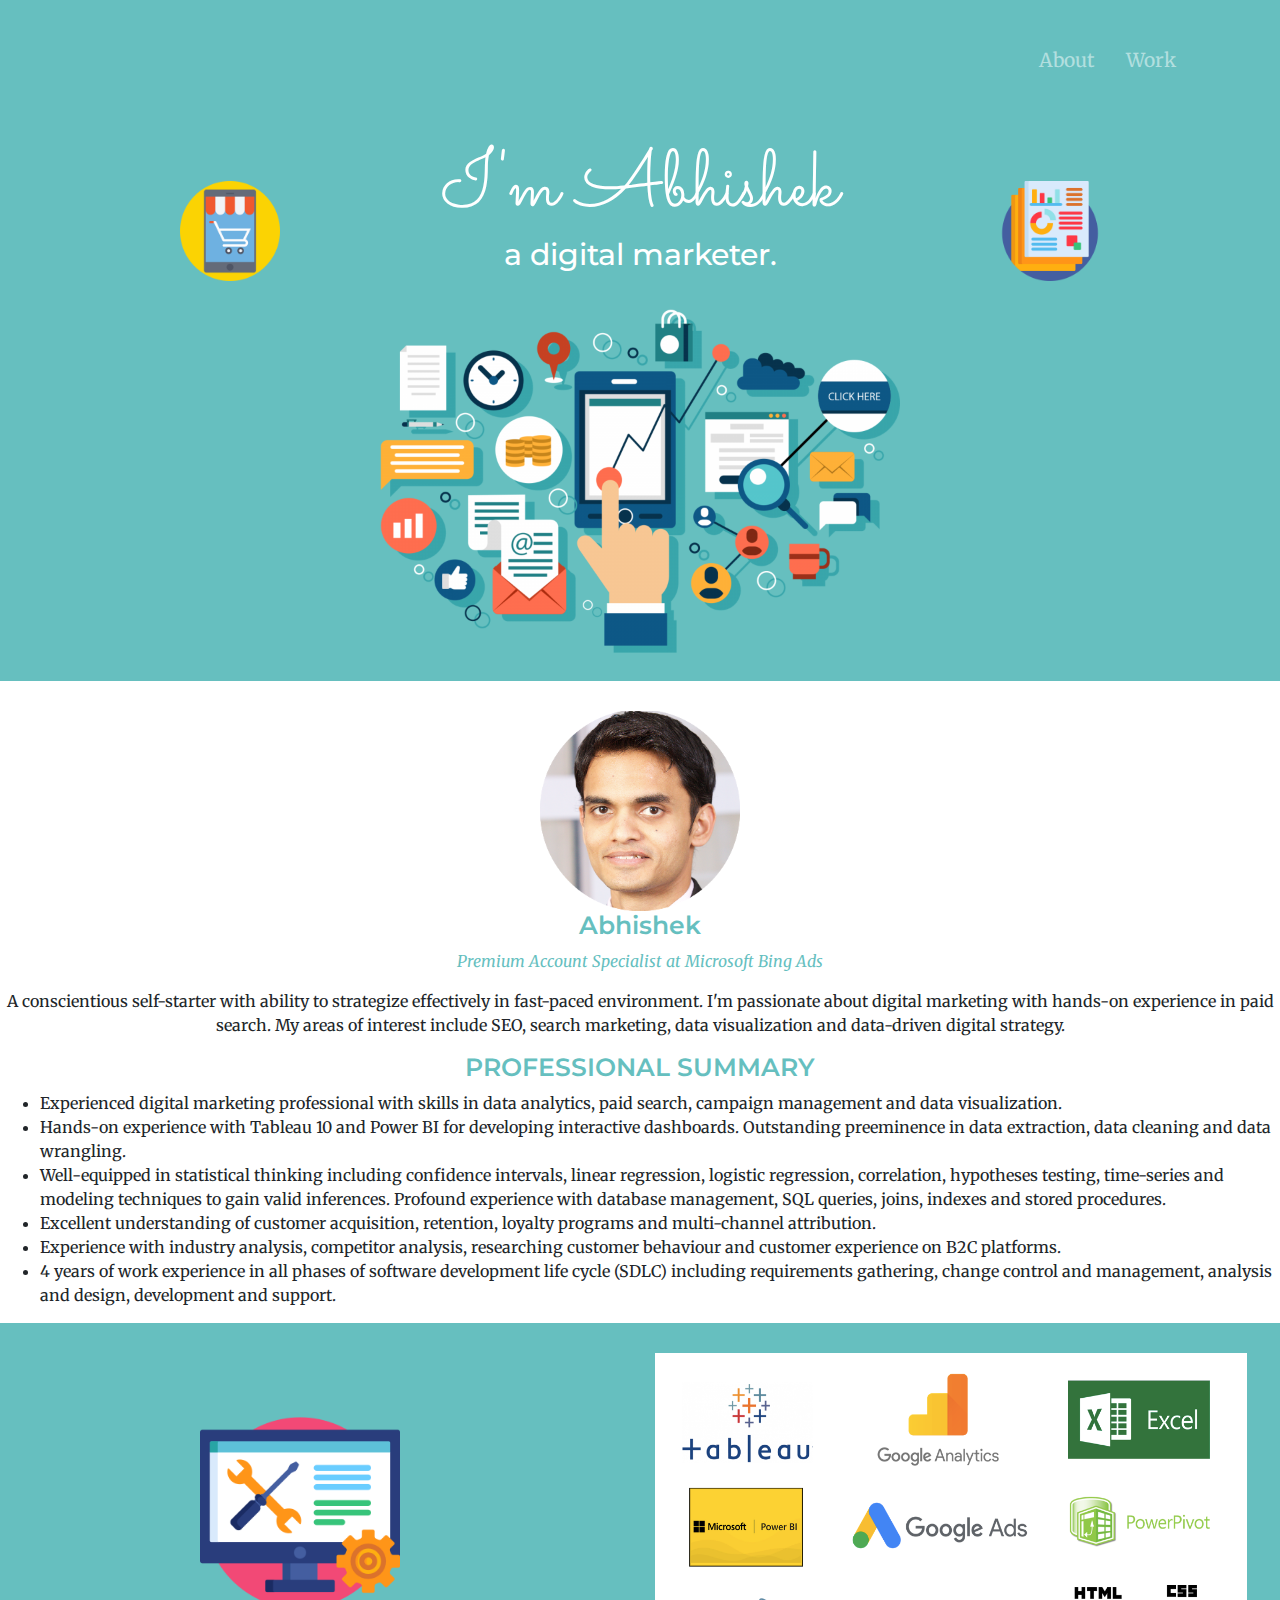
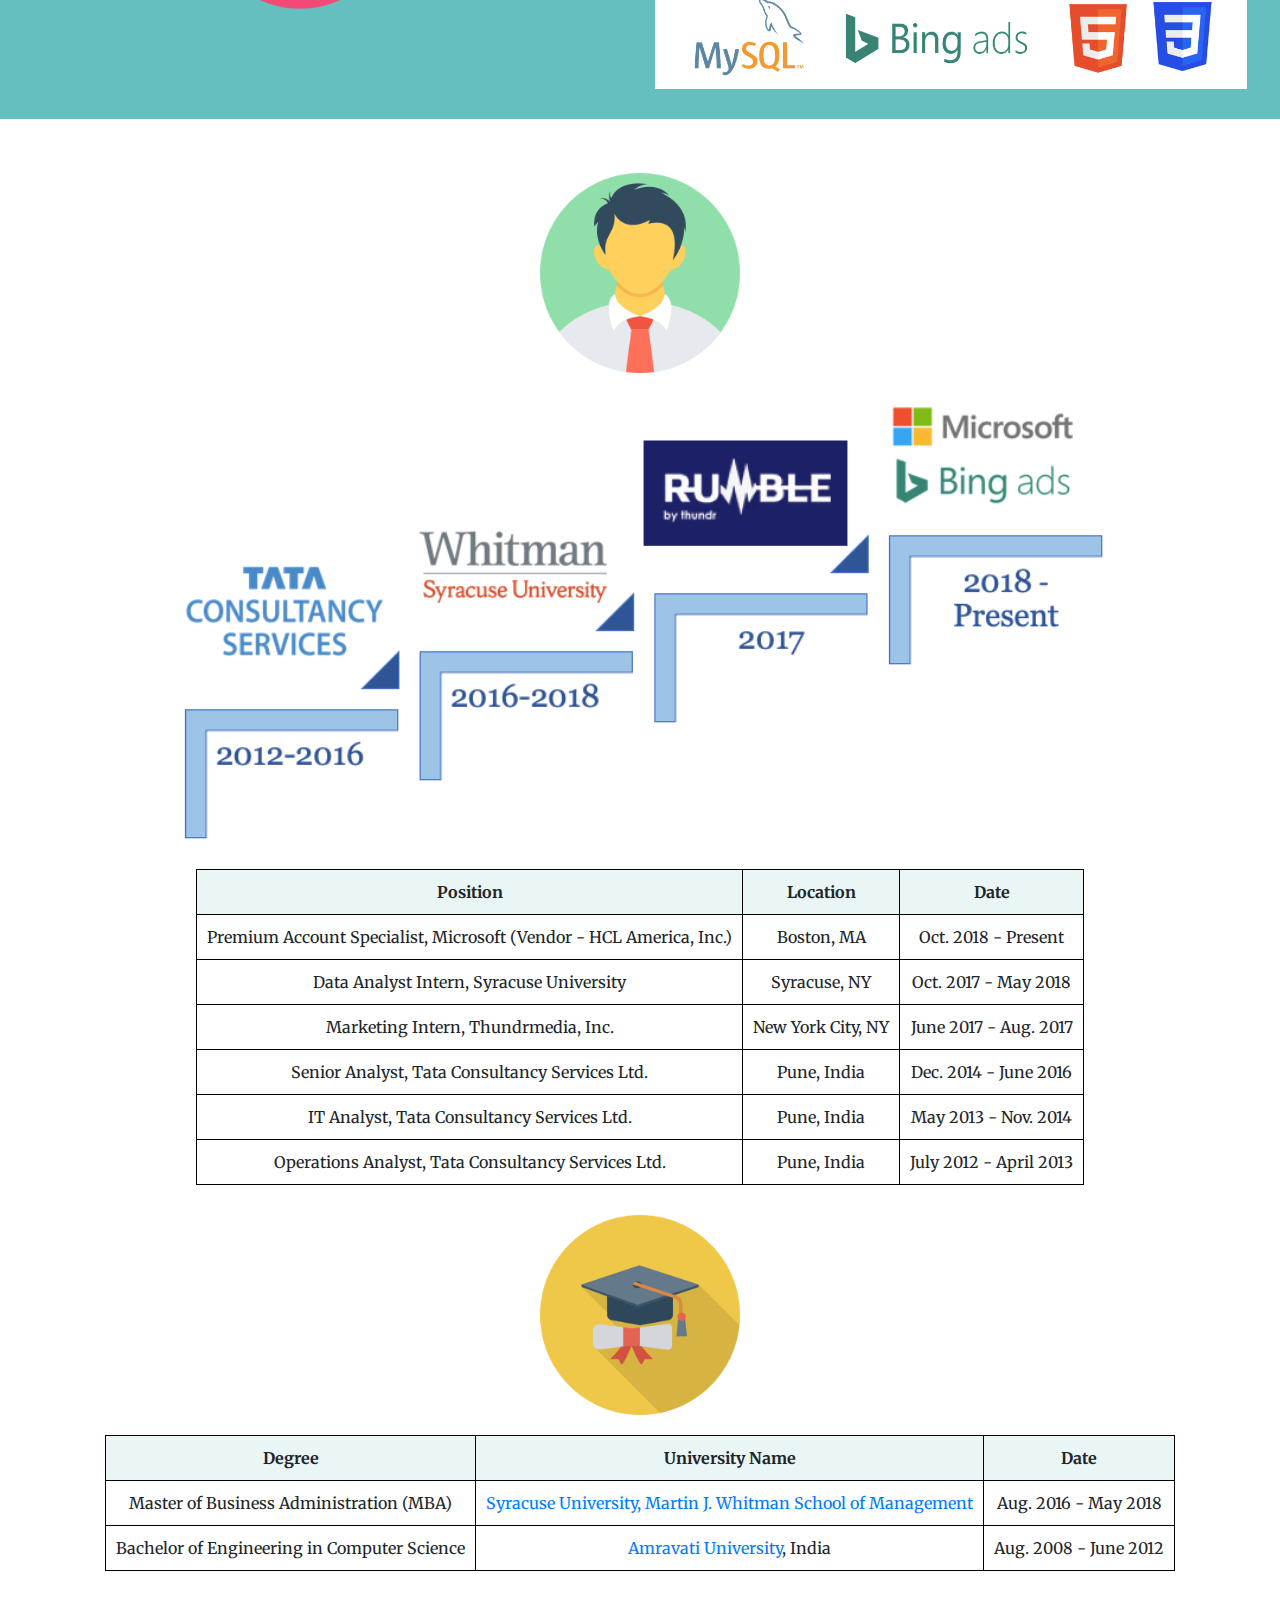
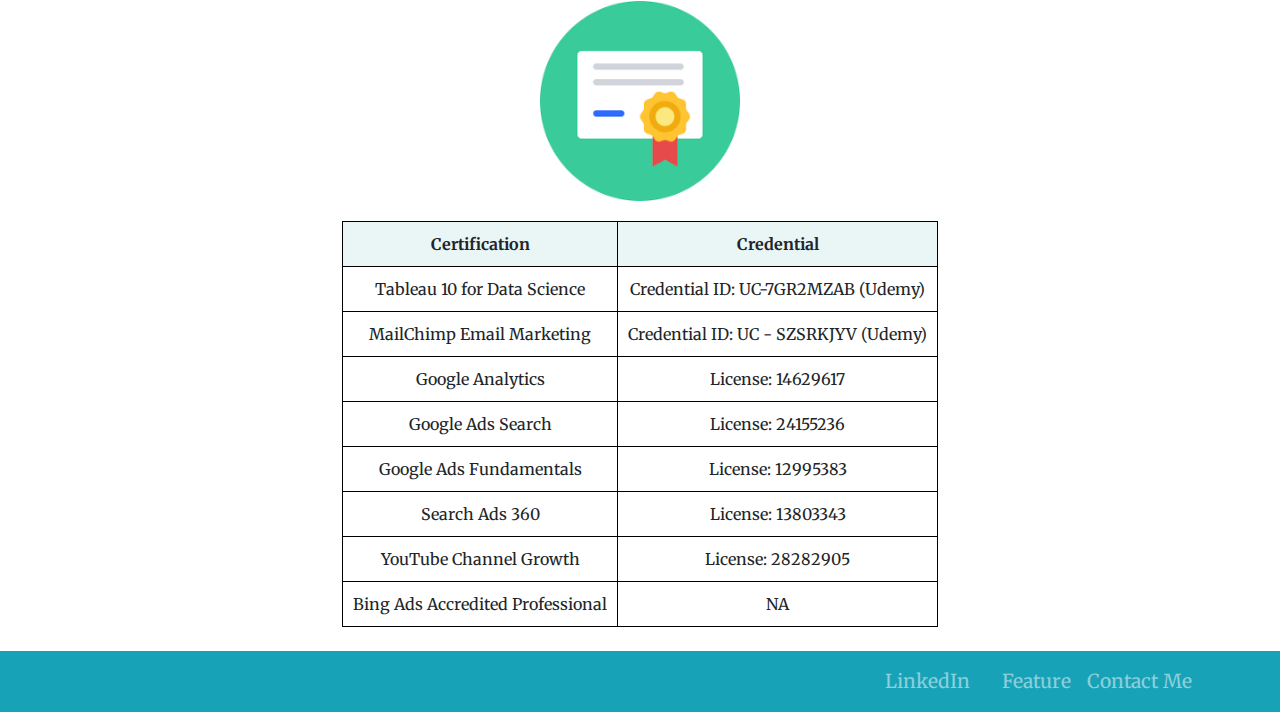
<file: index.html>
<!DOCTYPE html>
<html lang="en" dir="ltr">
  <head>
    <meta charset="utf-8">
    <title>Welcome to Abhishek's Site</title>
    <link rel="stylesheet" href="https://stackpath.bootstrapcdn.com/bootstrap/4.3.1/css/bootstrap.min.css" integrity="sha384-ggOyR0iXCbMQv3Xipma34MD+dH/1fQ784/j6cY/iJTQUOhcWr7x9JvoRxT2MZw1T" crossorigin="anonymous">
    <link rel="stylesheet" href="css/styles.css">
    <script src="https://code.jquery.com/jquery-3.3.1.slim.min.js" integrity="sha384-q8i/X+965DzO0rT7abK41JStQIAqVgRVzpbzo5smXKp4YfRvH+8abtTE1Pi6jizo" crossorigin="anonymous"></script>
    <script src="https://cdnjs.cloudflare.com/ajax/libs/popper.js/1.14.7/umd/popper.min.js" integrity="sha384-UO2eT0CpHqdSJQ6hJty5KVphtPhzWj9WO1clHTMGa3JDZwrnQq4sF86dIHNDz0W1" crossorigin="anonymous"></script>
    <script src="https://stackpath.bootstrapcdn.com/bootstrap/4.3.1/js/bootstrap.min.js" integrity="sha384-JjSmVgyd0p3pXB1rRibZUAYoIIy6OrQ6VrjIEaFf/nJGzIxFDsf4x0xIM+B07jRM" crossorigin="anonymous"></script>
    <link rel="icon" href="favicon.ico">
    <link href="https://fonts.googleapis.com/css?family=Merriweather|Montserrat|Sacramento" rel="stylesheet">
    <!-- <img src="background.jpg" alt="background-img"> -->
  </head>
  <body>

<div class="top-container">

  <nav class="navbar navbar-expand-lg navbar-dark">
    <ul class="navbar-nav ml-auto">
      <li class="nav-item">
        <a class="nav-link" href="file:///Users/Abhi/Desktop/Web%20Development/HTML%20-%20Personal%20Site/index.html">About</a>
      </li>
      <li class="nav-item">
        <a class="nav-link" href="">Work</a>
      </li>
    </ul>
  </nav>

   <img class="top-cloud" src="report.png" alt="">
  <h1>I'm Abhishek</h1>
  <h3>a digital marketer.</h3>
  <img class="bottom-cloud" src="shopping.png" alt="">
  <img class="digital" src="digital.png" alt="">
</div>

<div class="container1">

<img src="ME.png" width=200px height=200px alt="Abhishek Nichat Profile Picture">

  <h2>Abhishek</h2>
  <p><em><font color="#66bfbf">Premium Account Specialist at Microsoft Bing Ads</font></em></p>
  <p>A conscientious self-starter with ability to strategize effectively in fast-paced environment. I'm passionate about digital marketing with hands-on experience in paid search. My areas of interest include SEO, search marketing, data visualization and data-driven digital strategy.</p>


</div>

<div class="container2">
    <!--  <hr size="2"> -->
      <h2>PROFESSIONAL SUMMARY</h2>
      <ul>
        <li>Experienced digital marketing professional with skills in data analytics, paid search, campaign management and data visualization.</li>
        <li>Hands-on experience with Tableau 10 and Power BI for developing interactive dashboards. Outstanding preeminence in data extraction, data cleaning and data wrangling.</li>
        <li>Well-equipped in statistical thinking including confidence intervals, linear regression, logistic regression, correlation, hypotheses testing, time-series and modeling techniques to gain valid inferences. Profound experience with database management, SQL queries, joins, indexes and stored procedures.</li>
    <!--    <li>Strong analytical skills with ability to analyze raw data, drive conclusions and summarize findings in a concise manner to different stakeholders.</li> -->
    <!--    <li>Detailed knowledge of SEO, search, display, social, mobile marketing, DMP, DSPs and online advertising.</li> -->
        <li>Excellent understanding of customer acquisition, retention, loyalty programs and multi-channel attribution.</li>
        <li>Experience with industry analysis, competitor analysis, researching customer behaviour and customer experience on B2C platforms.</li>
    <!--    <li>Strong understanding of user engagement, multi-channel attribution and customer experience on B2C platforms.</li> -->
    <!--    <li>Proven experience with MS Excel including pivot tables, charts, macros, filters, regression and correlation.</li> -->
        <li>4 years of work experience in all phases of software development life cycle (SDLC) including requirements gathering, change control and management, analysis and design, development and support.</li>
    <!--    <li>Experience working with cross-functional teams located across APAC, EMEA and US region. Collaborated with business users, senior client managers and developers to track progress of critical issues and resolve them.</li>
       <li>Motivated team player having problem-solving skills with excellent oral and written communication skills.</li> -->
      </ul>
  </div>

  <div class="container3">
<!--      <hr>
      <h3>SKILLS</h3>  -->

      <div class="row">
          <div class="col-lg-6">
              <img class="newskills-image" src="newskills.png" alt="">
          </div>
          <div class="col-lg-6">
              <img class="skills-image" src="Skills.png" alt="skills-img">
          </div>
      </div>
    <!--
<img class="newskills-image" src="newskills.png" alt="">
      <img src="Skills.png" alt="skills-img" class="center"> -->
<!--
<table cellspacing="10" align="center">
  <thead>
  </thead>

<tbody>
      <tr>
      <td>Tableau 10 ⭐️⭐️⭐️⭐️</td>
      <td>Power BI ⭐️⭐️⭐️</td>
      <td>My SQL ⭐️⭐️⭐️⭐️</td>
      </tr>
      <tr>
      <td>Google Analytics ⭐️⭐️⭐️⭐️</td>
      <td>Google Tag Manager ⭐️⭐️⭐️</td>
      <td>Google Ads ⭐️⭐️⭐️⭐️⭐️</td>
      </tr>
      <tr>
      <td>MS Excel ⭐️⭐️⭐️⭐️⭐️</td>
      <td>Power Pivot ⭐️⭐️⭐️⭐️</td>
      <td>Query Editor ⭐️⭐️⭐️⭐️⭐️</td>
      </tr>
      <tr>
      <td>HTML 5 ⭐️⭐️⭐️⭐️⭐️</td>
      <td>CSS 3 ⭐️⭐️⭐️⭐️</td>
      <td>Javascript ⭐️⭐️⭐️</td>
      </tr>
</tbody>

</table>
-->
</div>

<div class="container4">
<!-- <hr> -->
<br>
    <!--  <h3>PROFESSIONAL EXPERIENCE</h3> -->
      <img class="professional-image" src="man.png" alt="">
      <img src="Timeline.png" alt="timeline-img" class="center">
<table class="table-setting">
<thead>
  <tr>
    <th class="table-header">Position</th>
    <th class="table-header">Location</th>
    <th class="table-header">Date</th>
  </tr>
</thead>

  <tr>
    <td class="table-data">Premium Account Specialist, Microsoft (Vendor - HCL America, Inc.)</td>
    <td class="table-data">Boston, MA</td>
    <td class="table-data">Oct. 2018 - Present</td>
  </tr>
  <tr>
    <td class="table-data">Data Analyst Intern, Syracuse University</td>
    <td class="table-data">Syracuse, NY</td>
    <td class="table-data">Oct. 2017 - May 2018</td>
  </tr>
  <tr>
    <td class="table-data">Marketing Intern, Thundrmedia, Inc.</td>
    <td class="table-data">New York City, NY</td>
    <td class="table-data">June 2017 - Aug. 2017</td>
  </tr>
  <tr>
    <td class="table-data">Senior Analyst, Tata Consultancy Services Ltd.</td>
    <td class="table-data">Pune, India</td>
    <td class="table-data">Dec. 2014 - June 2016</td>
  </tr>
  <tr>
    <td class="table-data">IT Analyst, Tata Consultancy Services Ltd.</td>
    <td class="table-data">Pune, India</td>
    <td class="table-data">May 2013 - Nov. 2014</td>
  </tr>
  <tr>
    <td class="table-data">Operations Analyst, Tata Consultancy Services Ltd.</td>
    <td class="table-data">Pune, India</td>
    <td class="table-data">July 2012 - April 2013</td>
  </tr>
</table>
</div>

<div class="container5">
<!-- <hr> -->
  <!--    <h3>EDUCATION</h3> -->
      <img class="education-image" src="diploma.png" alt="">
<table class="table-setting">

<thead>
  <th class="table-header">Degree</th>
  <th class="table-header">University Name</th>
  <th class="table-header">Date</th>
</thead>

  <tr>
    <td class="table-data">Master of Business Administration (MBA)</td>
    <td class="table-data"><a href="https://whitman.syr.edu/">Syracuse University, Martin J. Whitman School of Management</a></td>
    <td class="table-data">Aug. 2016 - May 2018</td>
  </tr>
<tr>
  <td class="table-data">Bachelor of Engineering in Computer Science</td>
  <td class="table-data"><a href="https://www.sgbau.ac.in/">Amravati University</a>, India</td>
  <td class="table-data">Aug. 2008 - June 2012</td>
</tr>
</table>

</div>

<div class="container6">
  <!--    <h3>CERTIFICATIONS</h3> -->
        <img class="certification-image" src="certification.png" alt="">
      <table class="table-setting">

        <tr>
          <th class="table-header">Certification</th>
          <th class="table-header">Credential</th>
        </tr>
        <tr>
          <td class="table-data">Tableau 10 for Data Science</td>
          <td class="table-data">Credential ID: UC-7GR2MZAB (Udemy)</td>
        </tr>
        <tr>
          <td class="table-data">MailChimp Email Marketing</td>
          <td class="table-data">Credential ID: UC - SZSRKJYV (Udemy)</td>
        </tr>
        <tr>
          <td class="table-data">Google Analytics</td>
          <td class="table-data">License: 14629617</td>
        </tr>
        <tr>
          <td class="table-data">Google Ads Search</td>
          <td class="table-data">License: 24155236</td>
        </tr>
        <tr>
          <td class="table-data">Google Ads Fundamentals</td>
          <td class="table-data">License: 12995383</td>
        </tr>
        <td class="table-data">Search Ads 360</td>
        <td class="table-data">License: 13803343</td>
        <tr>
            <td class="table-data">YouTube Channel Growth</td>
            <td class="table-data">License: 28282905</td>
          </tr>
          <tr>
            <td class="table-data">Bing Ads Accredited Professional</td>
            <td class="table-data">NA</td>
          </tr>
        </table>
</div><br>
<!-- <hr> -->

<!--
<div class="container7">
  <a class="footer-link" href="https://www.linkedin.com/in/abhishek-nichat">LinkedIn</a>
  <a class="footer-link" href="https://voices.whitman.syr.edu/student-life/masters/mba-reflections-abhishek-nichat">Feature</a>
  <a class="footer-link" href="contactme.html">Contact Me</a>
  <p>© 2019 Abhishek Nichat.</p>
</div>
-->
<div class="container-footer">
<nav class="navbar navbar-expand-lg navbar-dark bg-info datasqtop=40">
  <ul class="navbar-nav ml-auto footer-list">
    <li class="nav-item">
      <a class="nav-link" href="https://www.linkedin.com/in/abhishek-nichat">LinkedIn</a>
    </li>
    <li>
      <a class="nav-link" href="https://voices.whitman.syr.edu/student-life/masters/mba-reflections-abhishek-nichat">Feature</a>
    </li>
    <li>
      <a class="nav-link" href="contactme.html">Contact Me</a>
    </li>
  </ul>
</nav>
</div>

<!--
<div class="container7">
  <table cellspacing=40px align="center">

<tr>
  <td><a href="https://www.linkedin.com/in/abhishek-nichat">LinkedIn</a></td>
  <td><a href="https://voices.whitman.syr.edu/student-life/masters/mba-reflections-abhishek-nichat">Feature</a></td>
  <td><a href="contactme.html">Contact Me</a></td>
</tr>

<table align="center">
  <tr>
    <td><p>© 2019 Abhishek Nichat.</p></td>
  </tr>
</table>

  </table>
</div>
-->

  </body>
</html>
</file>
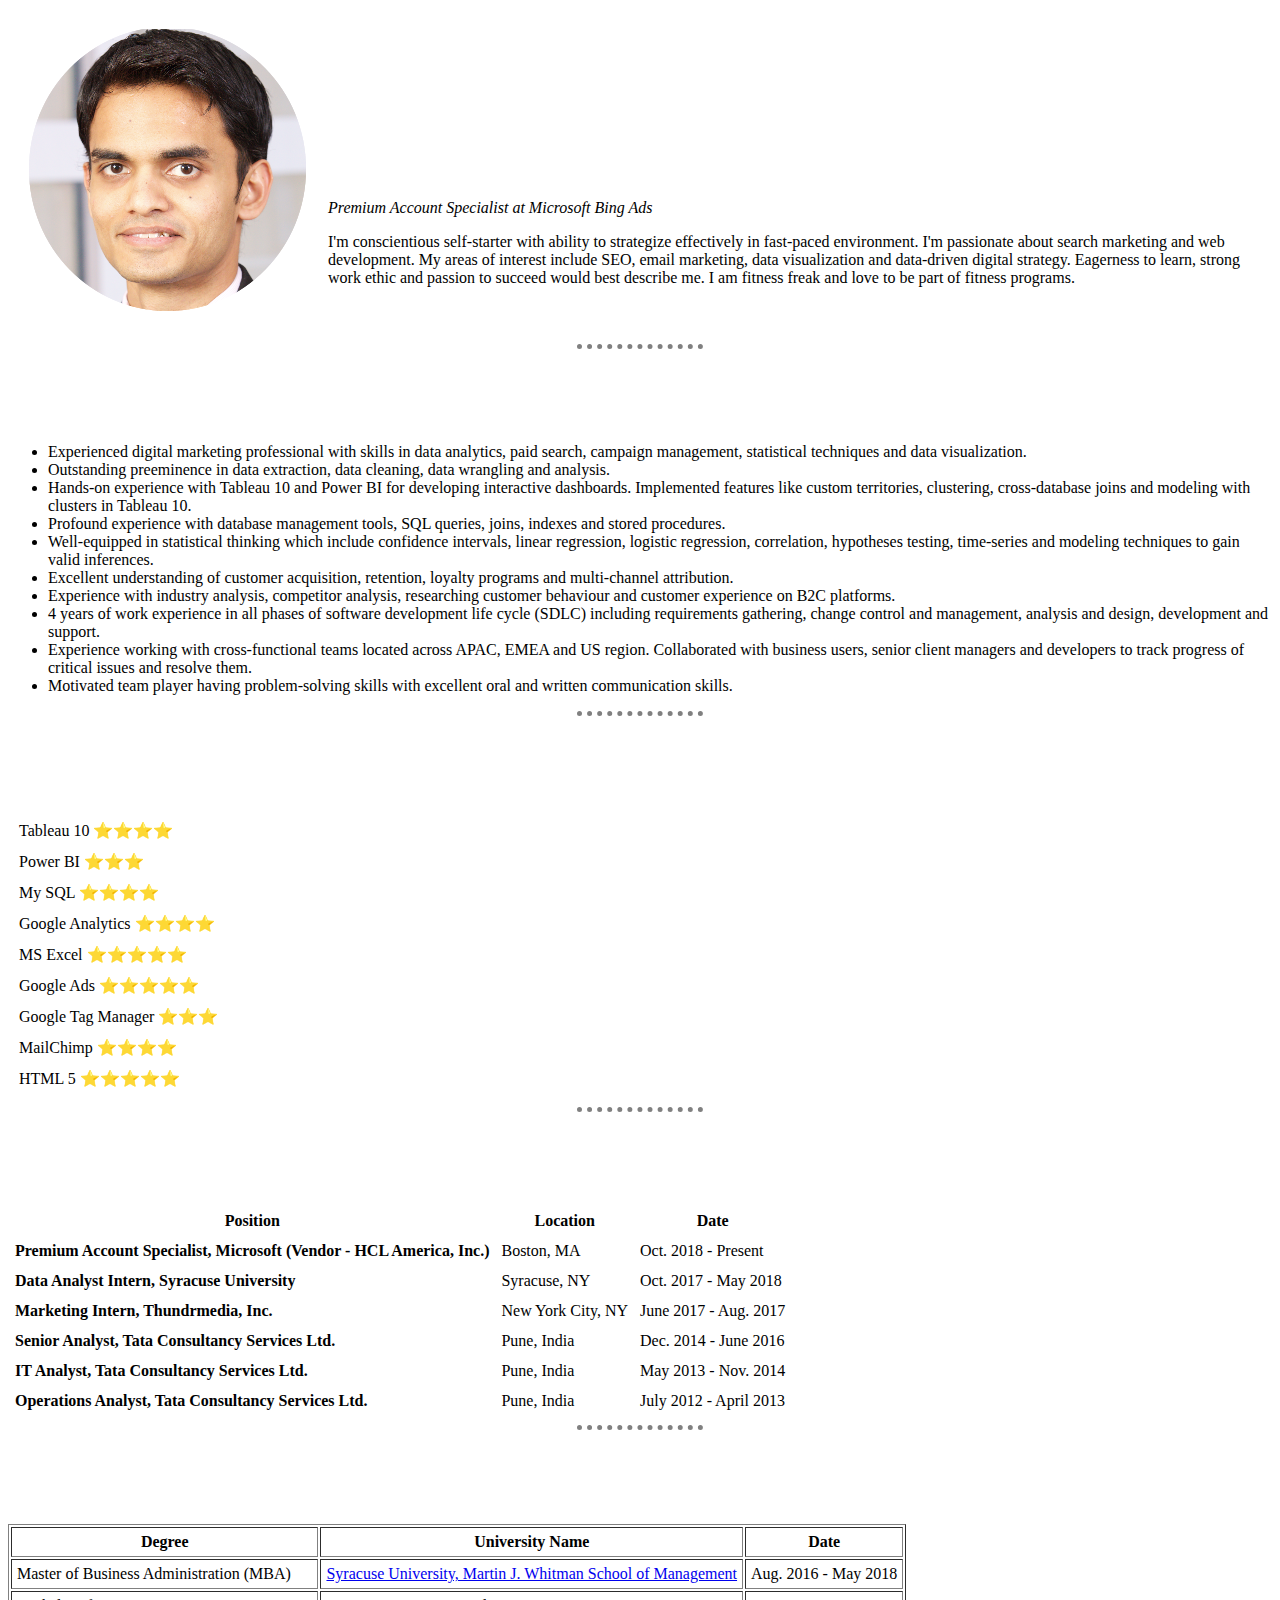
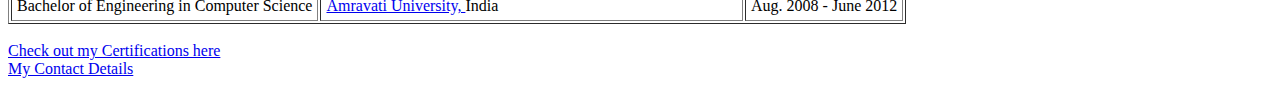
<file: backup.html>
<!DOCTYPE html>
<html lang="en" dir="ltr">
  <head>
    <meta charset="utf-8">
    <title>Welcome to Abhishek's Personal Site</title>
    <link rel="stylesheet" href="css/styles.css">
  </head>
  <body>

<table cellspacing="20">

<tr>
  <td><img src="ME.png" alt="Abhishek Nichat Profile Picture"></td>
<td>
  <h1>Abhishek Nichat</h1>
  <p><em>Premium Account Specialist at Microsoft Bing Ads</em></p>
  <p>I'm conscientious self-starter with ability to strategize effectively in fast-paced environment. I'm passionate about search marketing and web development. My areas of interest include SEO, email marketing, data visualization and data-driven digital strategy. Eagerness to learn, strong work ethic and passion to succeed would best describe me. I am fitness freak and love to be part of fitness programs.</p>
</td>
</tr>

</table>
      <hr size="2">
      <h3>PROFESSIONAL SUMMARY</h3>
      <ul>
        <li>Experienced digital marketing professional with skills in data analytics, paid search, campaign management, statistical techniques and data visualization.</li>
        <li>Outstanding preeminence in data extraction, data cleaning, data wrangling and analysis.</li>
        <li>Hands-on experience with Tableau 10 and Power BI for developing interactive dashboards. Implemented features like custom territories, clustering, cross-database joins and modeling with clusters in Tableau 10.</li>
        <li>Profound experience with database management tools, SQL queries, joins, indexes and stored procedures.</li>
        <li>Well-equipped in statistical thinking which include confidence intervals, linear regression, logistic regression, correlation, hypotheses testing, time-series and modeling techniques to gain valid inferences.</li>
    <!--    <li>Strong analytical skills with ability to analyze raw data, drive conclusions and summarize findings in a concise manner to different stakeholders.</li> -->
    <!--    <li>Detailed knowledge of SEO, search, display, social, mobile marketing, DMP, DSPs and online advertising.</li> -->
        <li>Excellent understanding of customer acquisition, retention, loyalty programs and multi-channel attribution.</li>
        <li>Experience with industry analysis, competitor analysis, researching customer behaviour and customer experience on B2C platforms.</li>
    <!--    <li>Strong understanding of user engagement, multi-channel attribution and customer experience on B2C platforms.</li> -->
    <!--    <li>Proven experience with MS Excel including pivot tables, charts, macros, filters, regression and correlation.</li> -->
        <li>4 years of work experience in all phases of software development life cycle (SDLC) including requirements gathering, change control and management, analysis and design, development and support.</li>
        <li>Experience working with cross-functional teams located across APAC, EMEA and US region. Collaborated with business users, senior client managers and developers to track progress of critical issues and resolve them.</li>
        <li>Motivated team player having problem-solving skills with excellent oral and written communication skills.</li>
      </ul>
      <hr>
      <h3>TECHNICAL AND SOFTWARE SKILLS</h3>
<table cellspacing="10">
  <thead>
  </thead>

<tbody>
      <tr>
      <td>Tableau 10 ⭐️⭐️⭐️⭐️</td>
      </tr>
      <tr>
      <td>Power BI ⭐️⭐️⭐️</td>
      </tr>
      <tr>
      <td>My SQL ⭐️⭐️⭐️⭐️</td>
      </tr>
      <tr>
      <td>Google Analytics ⭐️⭐️⭐️⭐️</td>
      </tr>
      <tr>
      <td>MS Excel ⭐️⭐️⭐️⭐️⭐️</td>
      </tr>
      <tr>
      <td>Google Ads ⭐️⭐️⭐️⭐️⭐️</td>
      </tr>
      <tr>
      <td>Google Tag Manager ⭐️⭐️⭐️</td>
      </tr>
      <tr>
      <td>MailChimp ⭐️⭐️⭐️⭐️</td>
      </tr>
      <tr>
      <td>HTML 5 ⭐️⭐️⭐️⭐️⭐️</td>
      </tr>
</tbody>

</table>
<hr>

      <h3>PROFESSIONAL EXPERIENCE</h3>
<table cellpadding="5">
<thead>
  <tr>
    <th>Position</th>
    <th>Location</th>
    <th>Date</th>
  </tr>
</thead>

  <tr>
    <td><strong>Premium Account Specialist, Microsoft (Vendor - HCL America, Inc.)</strong></td>
    <td>Boston, MA</td>
    <td>Oct. 2018 - Present</td>
  </tr>
  <tr>
    <td><strong>Data Analyst Intern, Syracuse University</strong></td>
    <td>Syracuse, NY</td>
    <td>Oct. 2017 - May 2018</td>
  </tr>
  <tr>
    <td><strong>Marketing Intern, Thundrmedia, Inc.</strong></td>
    <td>New York City, NY</td>
    <td>June 2017 - Aug. 2017</td>
  </tr>
  <tr>
    <td><strong>Senior Analyst, Tata Consultancy Services Ltd.</strong></td>
    <td>Pune, India</td>
    <td>Dec. 2014 - June 2016</td>
  </tr>
  <tr>
    <td><strong>IT Analyst, Tata Consultancy Services Ltd.</strong></td>
    <td>Pune, India</td>
    <td>May 2013 - Nov. 2014</td>
  </tr>
  <tr>
    <td><strong>Operations Analyst, Tata Consultancy Services Ltd.</strong></td>
    <td>Pune, India</td>
    <td>July 2012 - April 2013</td>
  </tr>
</table>
<hr>
      <h3>EDUCATION</h3>
<table border="1" cellpadding="5">

<thead>
  <th>Degree</th>
  <th>University Name</th>
  <th>Date</th>
</thead>

  <tr>
    <td>Master of Business Administration (MBA)</td>
    <td><a href="https://whitman.syr.edu/">Syracuse University, Martin J. Whitman School of Management</a></td>
    <td>Aug. 2016 - May 2018</td>
  </tr>
<tr>
  <td>Bachelor of Engineering in Computer Science</td>
  <td><a href="https://www.sgbau.ac.in/">Amravati University, </a>India</td>
  <td>Aug. 2008 - June 2012</td>
</tr>
</table>
<br>
      <a href="certifications.html"> Check out my Certifications here</a><br>
      <a href="contactme.html">My Contact Details</a>
  </body>
</html>
</file>
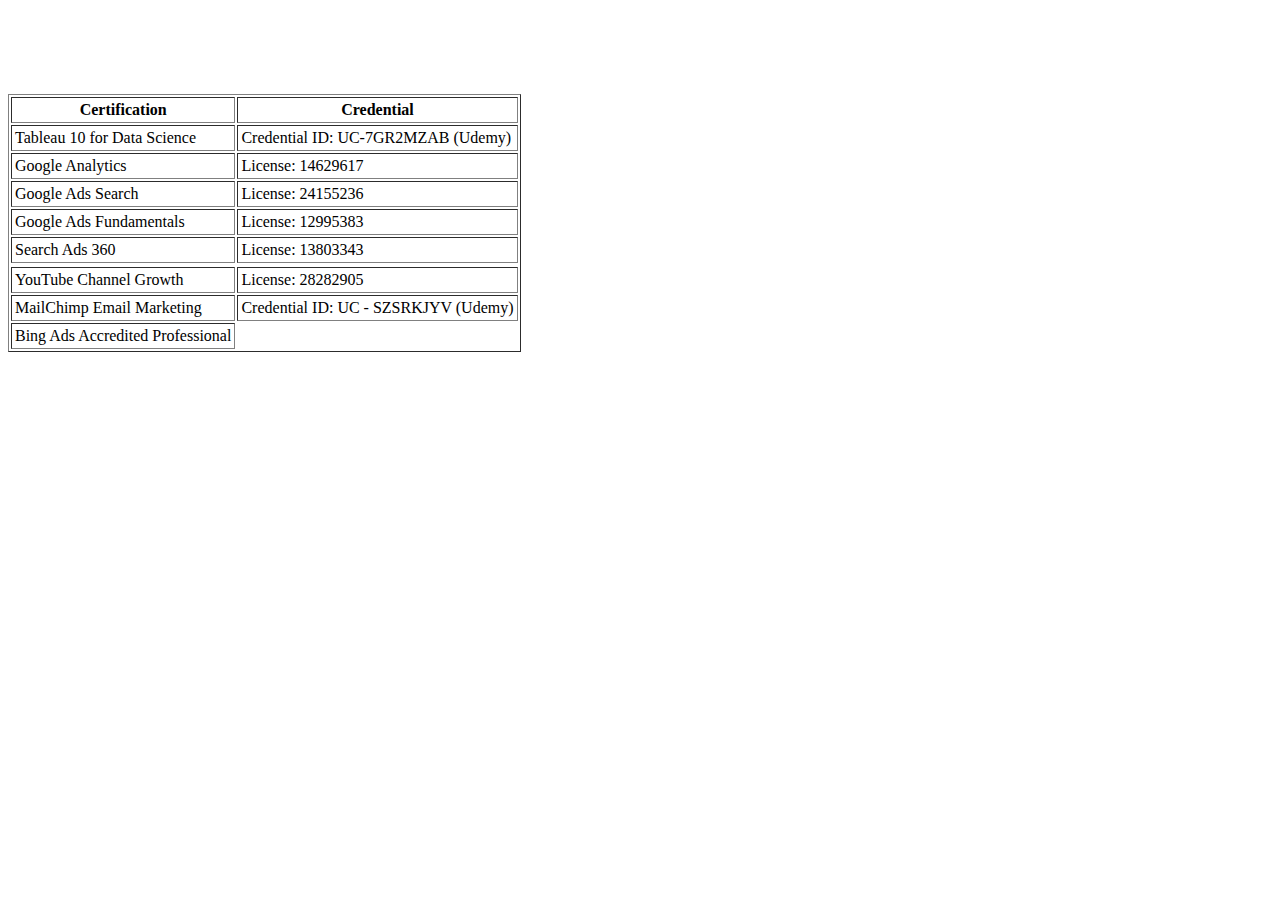
<file: certifications.html>
<!DOCTYPE html>
<html lang="en" dir="ltr">
  <head>
    <meta charset="utf-8">
    <title>CERTIFICATIONS</title>
    <link rel="stylesheet" href="css/styles.css">
  </head>
  <body>
    <h3>CERTIFICATIONS</h3>
    <table border="1" cellpadding="3">

      <tr>
        <th>Certification</th>
        <th>Credential</th>
      </tr>
      <tr>
        <td>Tableau 10 for Data Science</td>
        <td>Credential ID: UC-7GR2MZAB (Udemy)</td>
      </tr>
      <tr>
        <td>Google Analytics</td>
        <td>License: 14629617</td>
      </tr>
      <tr>
        <td>Google Ads Search</td>
        <td>License: 24155236</td>
      </tr>
      <tr>
        <td>Google Ads Fundamentals</td>
        <td>License: 12995383</td>
      </tr>
      <td>Search Ads 360</td>
      <td>License: 13803343</td>
      <tr>
        <tr>
          <td>YouTube Channel Growth</td>
          <td>License: 28282905</td>
        </tr>
        <tr>
          <td>MailChimp Email Marketing</td>
          <td>Credential ID: UC - SZSRKJYV (Udemy)</td>
        </tr>
        <tr>
          <td>Bing Ads Accredited Professional</td>
        </tr>
      </table>
  </body>
</html>
</file>
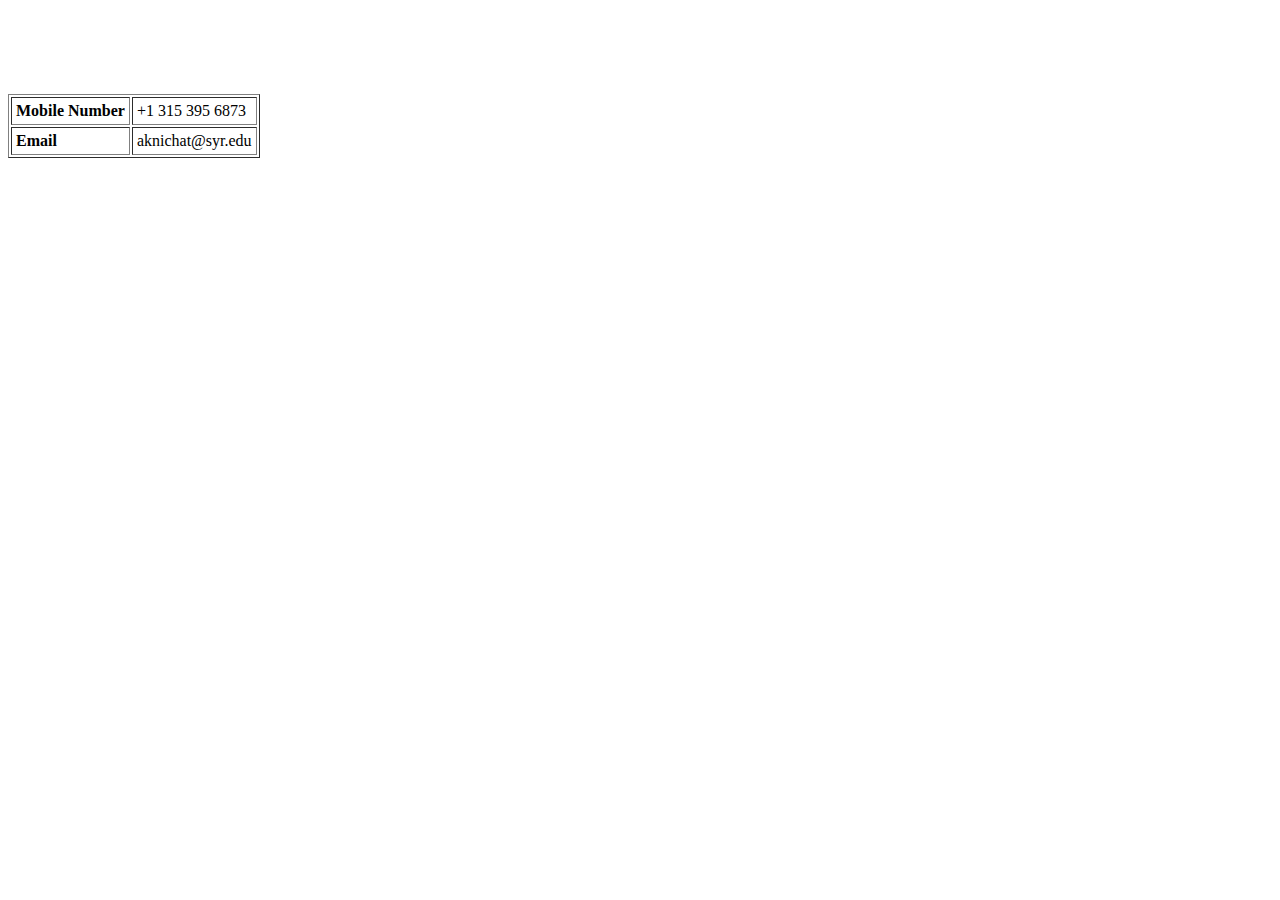
<file: contactme.html>
<!DOCTYPE html>
<html lang="en" dir="ltr">
  <head>
    <meta charset="utf-8">
    <title>My Contact</title>
    <link rel="stylesheet" href="css/styles.css">
  </head>
  <body>
    <h3>My Contact Details:</h3>
    <table border="1" cellpadding="4">
      <tr>
        <td><strong>Mobile Number</strong></td>
        <td>+1 315 395 6873</td>
      </tr>
      <tr>
        <td><strong>Email</strong></td>
        <td>aknichat@syr.edu</td>
      </tr>
    </table>
<!--
<h3>Please leave your name and message:</h3>
<form action="mailto:abhro4aug@icloud.com" method="post" enctype="text/plain">

<table>
  <tr>
    <td><label>Your Name:</label></td>
    <td><input type="text" name="yourName" value=""></td>
  </tr>
  <tr>
    <td><label>Date:</label></td>
    <td><input type="date" name="todaysDate"><br><br></td>
  </tr>
  <tr>
    <td><label>Message:</label></td>
    <td><textarea name="yourMessage" rows="8" cols="80"></textarea></td>
  </tr>
</table>
<input type="submit" name="">
</form>
-->
  </body>
</html>
</file>
<file: css/styles.css>
body{

  font-family: 'Merriweather', serif;
}

h1 {
  color: #fff;
  margin:50px auto 0 auto;
  font-family: 'Sacramento', cursive;
  font-size: 5rem;
}

h2 {
  color: #66bfbf;
  text-align: center;
  font-weight: 600;
  margin-left: 0px;
  font-family: 'Montserrat', sans-serif;
  font-size: 1.56rem;
}

h3 {
  color: #fff;
  text-align: center;
  font-family: 'Montserrat', sans-serif;
  font-size: 1.87rem;
}

  hr {
    border-style: none;
    border-top-style: dotted;
    border-color: grey;
    border-width: 5px;
    width: 10%;
  }

.digital{

  height: 400px;
  width: 800px;
}

.top-cloud{

position: absolute;
right: 180px;
bottom: 400px;
height: 100px;
width: 100px;
}

.bottom-cloud{
position:absolute;
left:180px;
bottom: 400px;
height: 100px;
width: 100px;
}

.newskills-image{

  display: block;
  margin-left:200px;
  height: 200px;
  width: 200px;
  margin-top: 60px;
  margin-bottom: 30px;

}

.skills-image{

  display: block;
  margin-left:0px;
  margin-right: 30px;
  height: 21rem;
  width: 37rem;

}

.education-image{

display: block;
margin-left:auto;
margin-right: auto;
height: 200px;
width: 200px;
margin-top: 30px;
margin-bottom: 20px;

}

.certification-image{

display: block;
margin-left:auto;
margin-right: auto;
  height: 200px;
  width: 200px;
  margin-top: 30px;
  margin-bottom: 20px;

}

.professional-image{

display: block;
margin-left:auto;
margin-right: auto;
  height: 200px;
  width: 200px;
margin-top: 30px;
}

.top-container
{
background-color: #66bfbf;
  text-align: center;
  position: relative;
  padding-top: 30px;
}

.navbar-nav{

  padding-right: 4rem;
  font-size: 120%;
}

.nav-item{

  padding-right: 1rem;
}

.container1
{
margin-top: 30px;
text-align: center;
background-color: white;
}
.container2
{
background-color: white;

}
.container3
{
background-color: #66bfbf;
margin:0;
padding-bottom: 30px;
padding-top: 30px;
}
.container4
{
background-color: white;
}
.container5
{

background-color: white;
margin:0;
}
.container6
{
background-color: white;

}
.container7
{
text-align: center;
background-color: #eaf6f6;
font-size: 15px;

}

.container-footer {
   text-align: center;
    margin:0 auto 0 auto;
    text-align: center;
}

.center {
  display: block;
  margin-left: auto;
  margin-right: auto;
  width: 80%;

}

.table-header{
  border: 1px solid black;
  background-color: #eaf6f6;
  padding: 10px;
}

.table-data{
  border: 1px solid black;
  padding: 10px;
}

.table-setting{

  border: 0px solid black;
  text-align: center;
  margin-left: auto;
  margin-right: auto;
  padding:10px;
  align: center;
}
</file>
